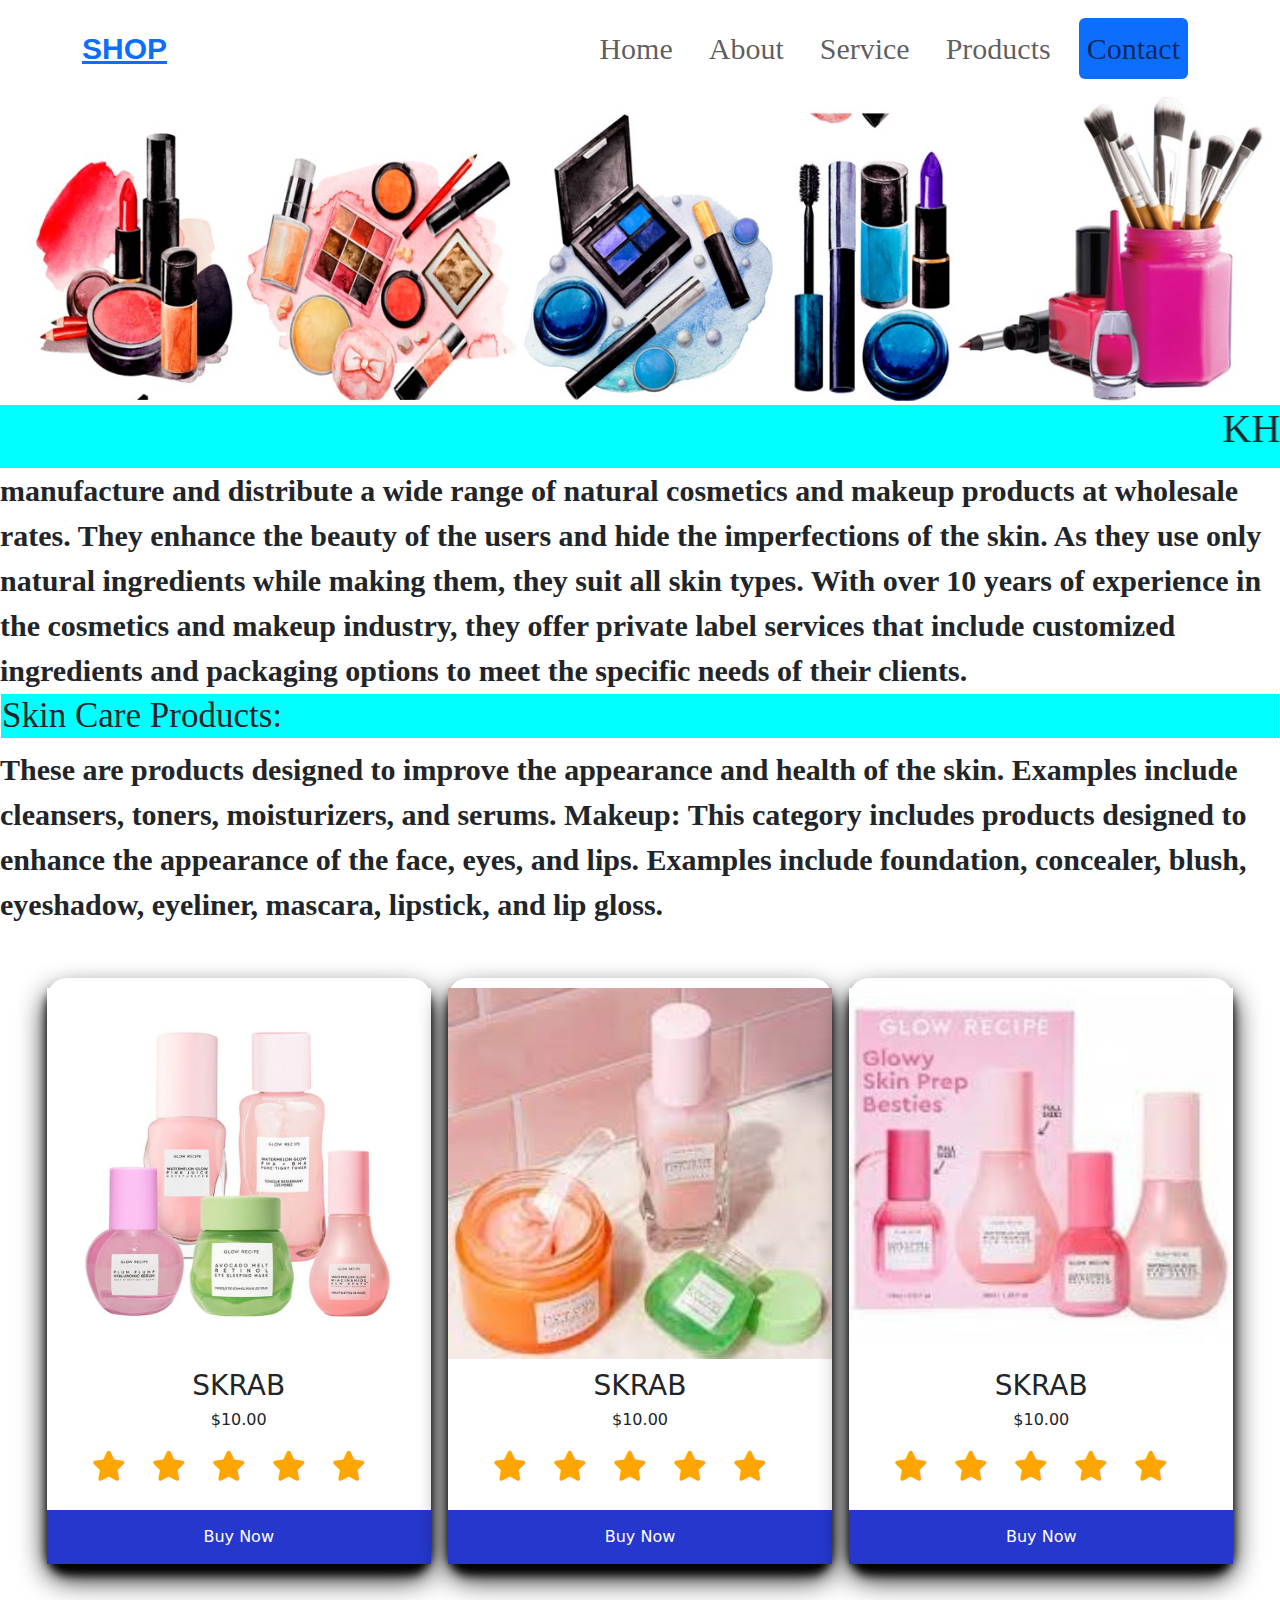
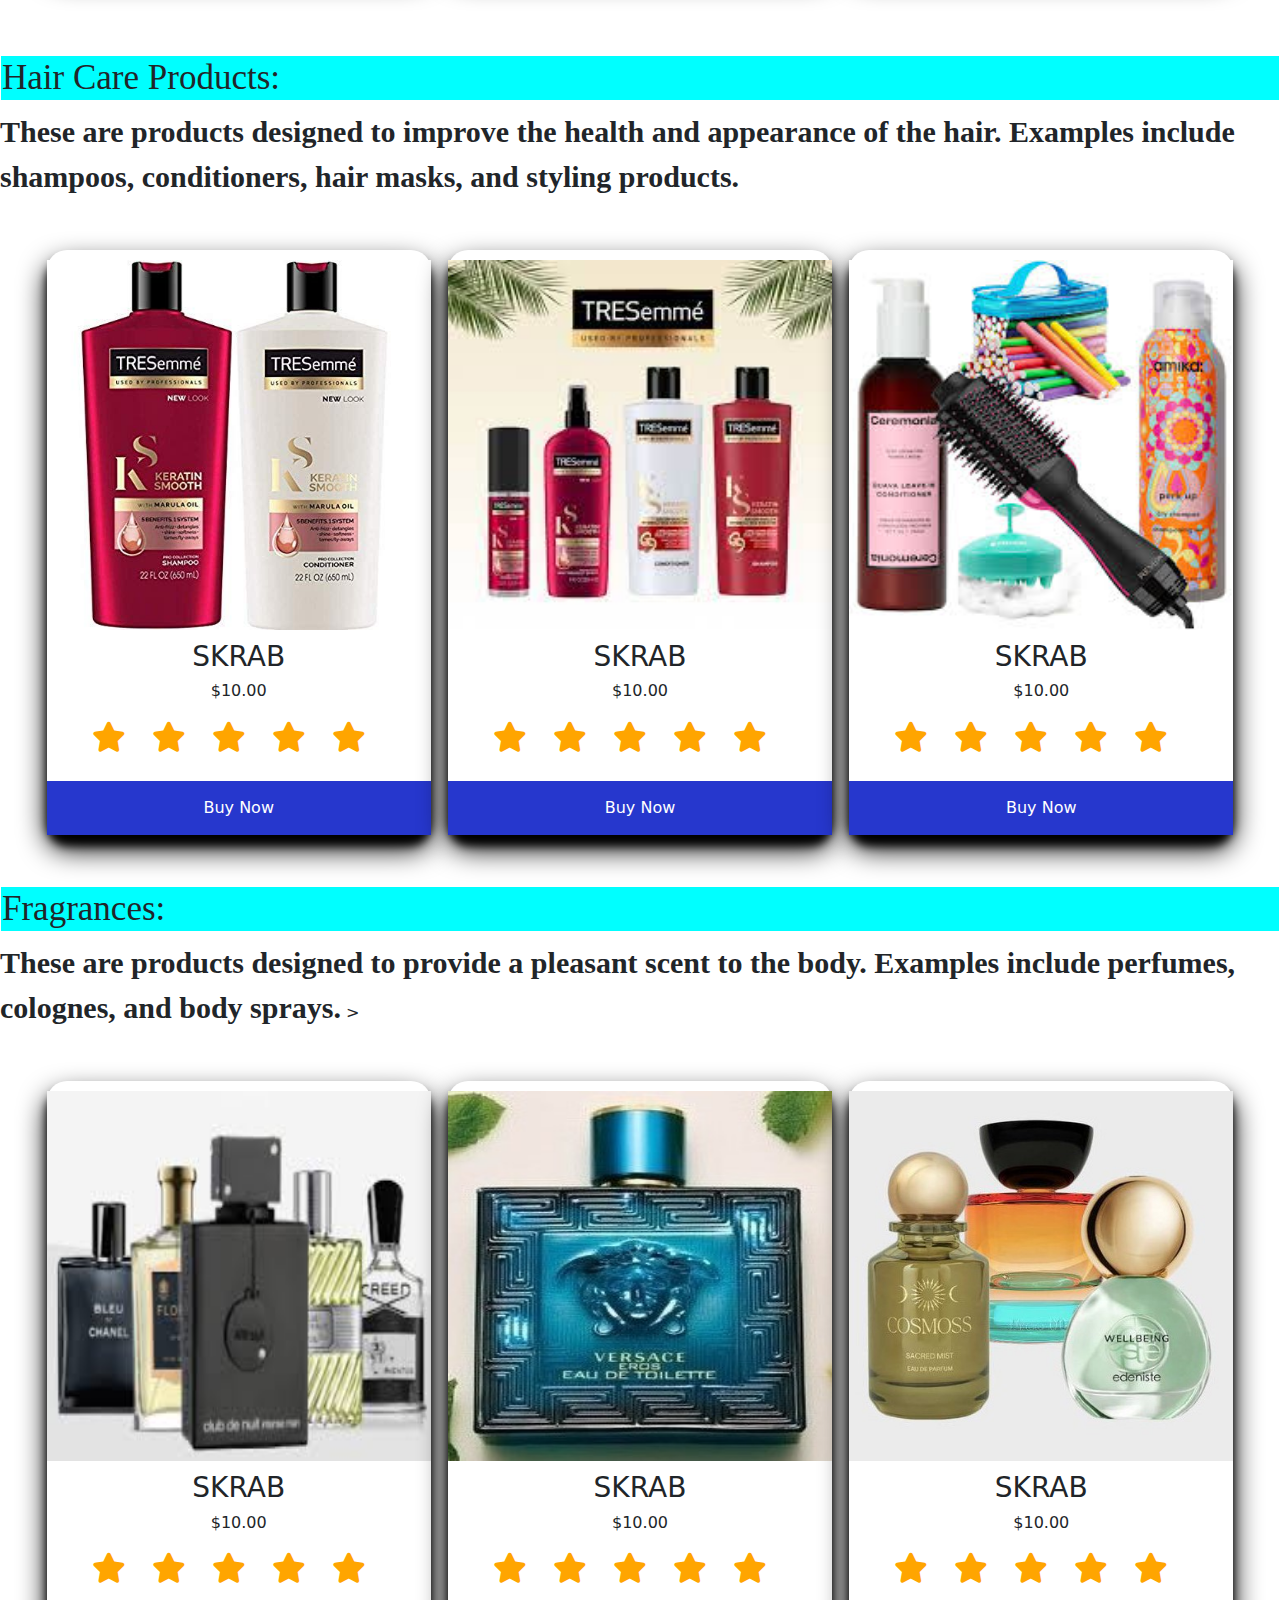
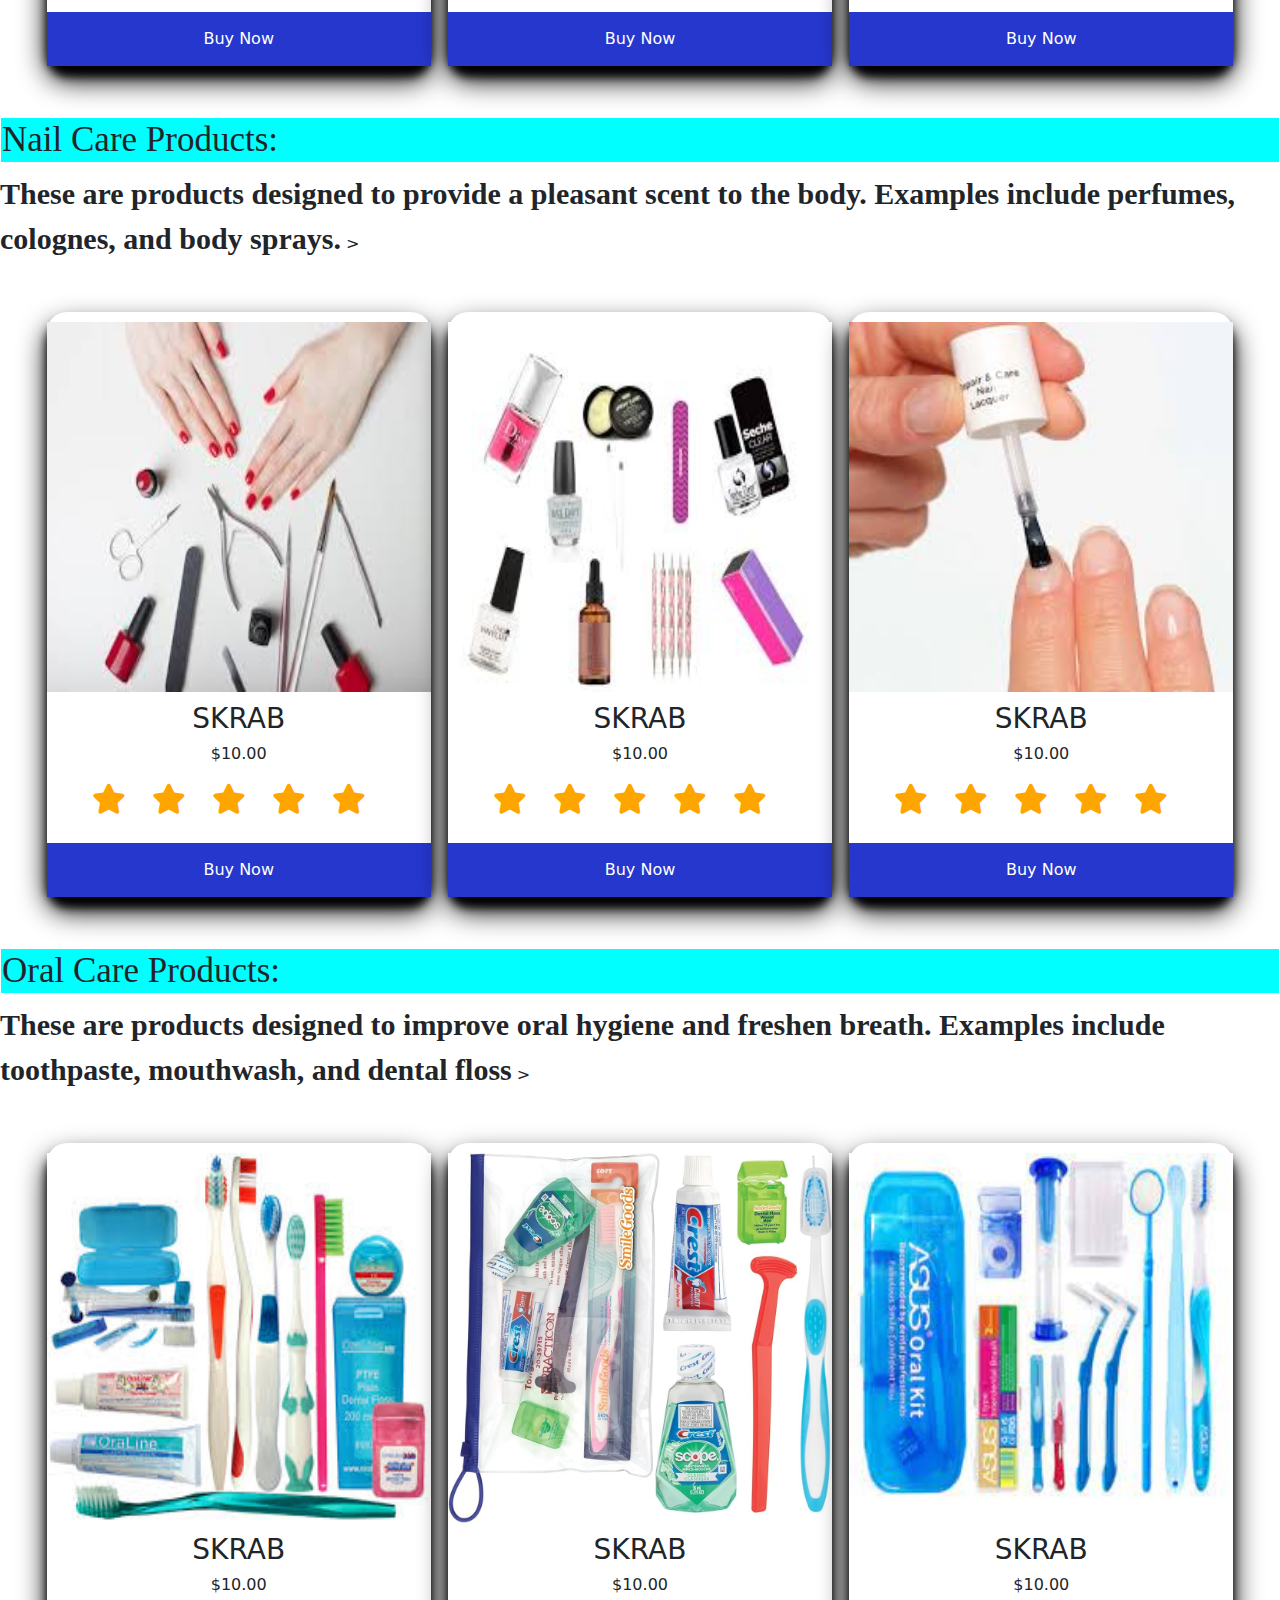
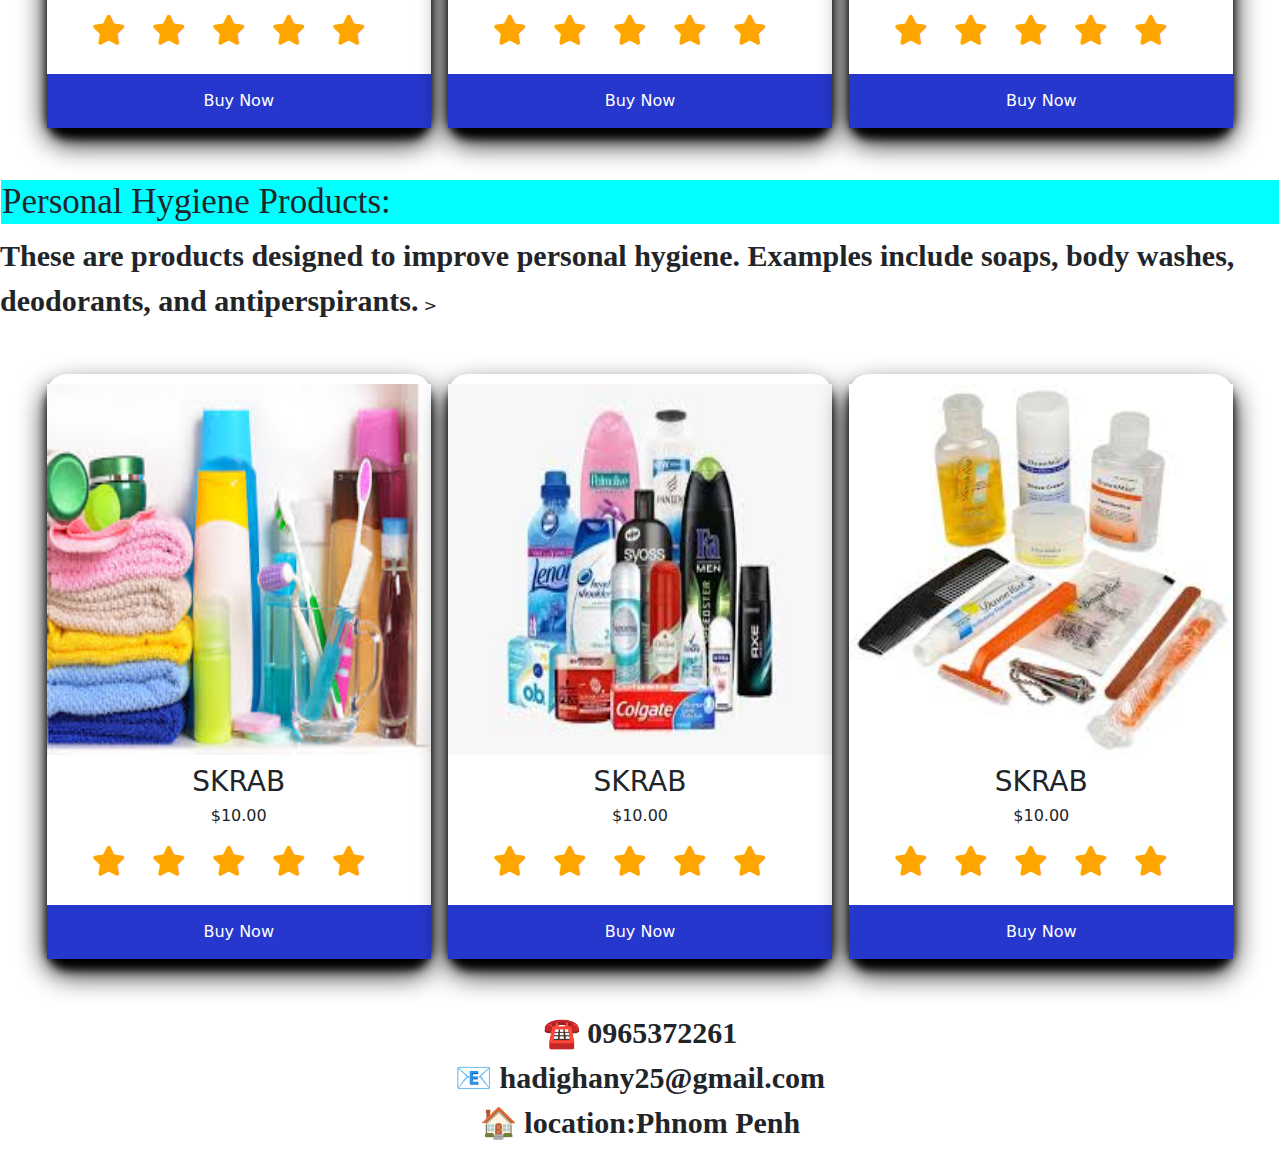
<file: html l/index.html>
<!DOCTYPE html>
<html lang="en">
  <head>
    <meta charset="UTF-8" />
    <meta name="viewport" content="width=device-width, initial-scale=1.0" />
    <title>SHOP</title>
    <link rel="stylesheet" href="style.css" />
    <link rel="stylesheet" href="https://cdn.jsdelivr.net/npm/bootstrap@5.3.3/dist/css/bootstrap.min.css">
    <script defer src="https://cdn.jsdelivr.net/npm/bootstrap@5.3.3/dist/js/bootstrap.bundle.min.js"></script>
    <link
      rel="stylesheet"
      href="https://cdnjs.cloudflare.com/ajax/libs/font-awesome/6.5.2/css/all.min.css"
    />
    <link rel="stylesheet" href="products.html">
  </head>
  <body>
    <div class="navbar navbar-expand-md">
      <div class="container">
      <a href="#" class="logo"> SHOP</a>
      <button class="humbumburger-icon navbar-toggler" data-bs-toggle="collapse" data-bs-target="#nav">
          <span class="navbar-toggler-icon"</span>
      </button>
      <div class="collapse navbar-collapse flex-row justify-content-end" id="nav">
          <ul class="navbar-nav">
              <li class="nav-item"><a href="index.html" class="nav-link">Home</a></li>
              <li class="nav-item"><a href="" class="nav-link">About</a></li>
              <li class="nav-item"><a href="" class="nav-link">Service</a></li>
              <li class="nav-item"><a href="" class="nav-link">Products</a></li>
              <li class="nav-item"><a href="contact.html" class="nav-link btn bg-primary trxt-white">Contact</a></li>
          </ul>
      </div>
    </div>
  </div> 
    

    <img src="./image/banner.jpg" alt="" />
    <div class="b">
    <marquee ><h1 >KH Cosmetic Shop</h1></marquee>
    </div>
    <b
      >manufacture and distribute a wide range of natural cosmetics and makeup
      products at wholesale rates. They enhance the beauty of the users and hide
      the imperfections of the skin. As they use only natural ingredients while
      making them, they suit all skin types. With over 10 years of experience in
      the cosmetics and makeup industry, they offer private label services that
      include customized ingredients and packaging options to meet the specific
      needs of their clients.</b
    >
    <h2 class="a">Skin Care Products:</h2>
    <b
      >These are products designed to improve the appearance and health of the
      skin. Examples include cleansers, toners, moisturizers, and serums.
      Makeup: This category includes products designed to enhance the appearance
      of the face, eyes, and lips. Examples include foundation, concealer,
      blush, eyeshadow, eyeliner, mascara, lipstick, and lip gloss.</b
    >
    <div class="gallery">
        <div class="content">
          <img style="height: 9.8cm;" src="./image/skin1.jpg" alt="" />
          <h3>SKRAB</h3>
  
          <h6>$10.00</h6>
          <ul>
            <li><i class="fa fa-star checked"></i></li>
            <li><i class="fa fa-star checked"></i></li>
            <li><i class="fa fa-star checked"></i></li>
            <li><i class="fa fa-star checked"></i></li>
            <li><i class="fa fa-star checked"></i></li>
          </ul>
          <a href="pay.html"> <button class="buy-1">Buy Now</button></a>
        </div>
        <p>&nbsp; &nbsp;</p>

        <div class="content">
            <img style="height: 9.8cm;" src="./image/skin2.jpg" alt="" />
            <h3>SKRAB</h3>
    
            <h6>$10.00</h6>
            <ul>
              <li><i class="fa fa-star checked"></i></li>
              <li><i class="fa fa-star checked"></i></li>
              <li><i class="fa fa-star checked"></i></li>
              <li><i class="fa fa-star checked"></i></li>
              <li><i class="fa fa-star checked"></i></li>
            </ul>
            <a href="pay.html"> <button class="buy-1">Buy Now</button></a>
          </div>
          <p>&nbsp; &nbsp;</p>

          <div class="content">
            <img style="height: 9.8cm;" src="./image/skin3.jpg" alt="" />
            <h3>SKRAB</h3>
    
            <h6>$10.00</h6>
            <ul>
              <li><i class="fa fa-star checked"></i></li>
              <li><i class="fa fa-star checked"></i></li>
              <li><i class="fa fa-star checked"></i></li>
              <li><i class="fa fa-star checked"></i></li>
              <li><i class="fa fa-star checked"></i></li>
            </ul>
            <a href="pay.html"> <button class="buy-1">Buy Now</button></a>
          </div>
    </div>
          <p>&nbsp; &nbsp;</p>

          <h2 class="a">Hair Care Products:</h2>
          <b
            >These are products designed to improve the health and appearance of the
            hair. Examples include shampoos, conditioners, hair masks, and styling
            products.</b
          >
          <div class="gallery">
            <div class="content">
              <img style="height: 9.8cm;" src="./image/hair1.jpg" alt="" />
              <h3>SKRAB</h3>
      
              <h6>$10.00</h6>
              <ul>
                <li><i class="fa fa-star checked"></i></li>
                <li><i class="fa fa-star checked"></i></li>
                <li><i class="fa fa-star checked"></i></li>
                <li><i class="fa fa-star checked"></i></li>
                <li><i class="fa fa-star checked"></i></li>
              </ul>
              <a href="pay.html"> <button class="buy-1">Buy Now</button></a>
            </div>
            <p>&nbsp; &nbsp;</p>
    
            <div class="content">
                <img style="height: 9.8cm;" src="./image/hair2.jpg" alt="" />
                <h3>SKRAB</h3>
        
                <h6>$10.00</h6>
                <ul>
                  <li><i class="fa fa-star checked"></i></li>
                  <li><i class="fa fa-star checked"></i></li>
                  <li><i class="fa fa-star checked"></i></li>
                  <li><i class="fa fa-star checked"></i></li>
                  <li><i class="fa fa-star checked"></i></li>
                </ul>
                <a href="pay.html"> <button class="buy-1">Buy Now</button></a>
              </div>
              <p>&nbsp; &nbsp;</p>
    
              <div class="content">
                <img style="height: 9.8cm;" src="./image/hair3.jpg" alt="" />
                <h3>SKRAB</h3>
        
                <h6>$10.00</h6>
                <ul>
                  <li><i class="fa fa-star checked"></i></li>
                  <li><i class="fa fa-star checked"></i></li>
                  <li><i class="fa fa-star checked"></i></li>
                  <li><i class="fa fa-star checked"></i></li>
                  <li><i class="fa fa-star checked"></i></li>
                </ul>
                <a href="pay.html"> <button class="buy-1">Buy Now</button></a>
              </div>
        </div>
        <h2 class="a">Fragrances:</h2>
    <b
      >These are products designed to provide a pleasant scent to the body.
      Examples include perfumes, colognes, and body sprays.</b
    >
    >
    <div class="gallery">
      <div class="content">
        <img style="height: 9.8cm;" src="./image/Fragrance1.jpg" alt="" />
        <h3>SKRAB</h3>

        <h6>$10.00</h6>
        <ul>
          <li><i class="fa fa-star checked"></i></li>
          <li><i class="fa fa-star checked"></i></li>
          <li><i class="fa fa-star checked"></i></li>
          <li><i class="fa fa-star checked"></i></li>
          <li><i class="fa fa-star checked"></i></li>
        </ul>
        <a href="pay.html"> <button class="buy-1">Buy Now</button></a>
      </div>
      <p>&nbsp; &nbsp;</p>

      <div class="content">
          <img style="height: 9.8cm;" " src="./image/Fragrance2.jpg" alt="" />
          <h3>SKRAB</h3>
  
          <h6>$10.00</h6>
          <ul>
            <li><i class="fa fa-star checked"></i></li>
            <li><i class="fa fa-star checked"></i></li>
            <li><i class="fa fa-star checked"></i></li>
            <li><i class="fa fa-star checked"></i></li>
            <li><i class="fa fa-star checked"></i></li>
          </ul>
          <a href="pay.html"> <button class="buy-1">Buy Now</button></a>
        </div>
        <p>&nbsp; &nbsp;</p>

        <div class="content">
          <img style="height: 9.8cm;" src="./image/Fragrance3.jpg" alt="" />
          <h3>SKRAB</h3>
  
          <h6>$10.00</h6>
          <ul>
            <li><i class="fa fa-star checked"></i></li>
            <li><i class="fa fa-star checked"></i></li>
            <li><i class="fa fa-star checked"></i></li>
            <li><i class="fa fa-star checked"></i></li>
            <li><i class="fa fa-star checked"></i></li>
          </ul>
          <a href="pay.html"> <button class="buy-1">Buy Now</button></a>
        </div>
  </div>

    <h2 class="a">Nail Care Products:</h2>
    <b
      >These are products designed to provide a pleasant scent to the body.
      Examples include perfumes, colognes, and body sprays.</b
    >
    >
    <div class="gallery">
      <div class="content">
        <img style="height: 9.8cm;" src="./image/nail1.jpg" alt="" />
        <h3>SKRAB</h3>

        <h6>$10.00</h6>
        <ul>
          <li><i class="fa fa-star checked"></i></li>
          <li><i class="fa fa-star checked"></i></li>
          <li><i class="fa fa-star checked"></i></li>
          <li><i class="fa fa-star checked"></i></li>
          <li><i class="fa fa-star checked"></i></li>
        </ul>
        <a href="pay.html"> <button class="buy-1">Buy Now</button></a>
      </div>
      <p>&nbsp; &nbsp;</p>

      <div class="content">
          <img style="height: 9.8cm; " src="./image/nail2.jpg" alt="" />
          <h3>SKRAB</h3>
  
          <h6>$10.00</h6>
          <ul>
            <li><i class="fa fa-star checked"></i></li>
            <li><i class="fa fa-star checked"></i></li>
            <li><i class="fa fa-star checked"></i></li>
            <li><i class="fa fa-star checked"></i></li>
            <li><i class="fa fa-star checked"></i></li>
          </ul>
          <a href="pay.html"> <button class="buy-1">Buy Now</button></a>
        </div>
        <p>&nbsp; &nbsp;</p>

        <div class="content">
          <img style="height: 9.8cm; "src="./image/nail3.jpg" alt="" />
          <h3>SKRAB</h3>
  
          <h6>$10.00</h6>
          <ul>
            <li><i class="fa fa-star checked"></i></li>
            <li><i class="fa fa-star checked"></i></li>
            <li><i class="fa fa-star checked"></i></li>
            <li><i class="fa fa-star checked"></i></li>
            <li><i class="fa fa-star checked"></i></li>
          </ul>
          <a href="pay.html"> <button class="buy-1">Buy Now</button></a>
        </div>
  </div>

    <h2 class="a">Oral Care Products:</h2>
    <b
      >These are products designed to improve oral hygiene and freshen breath.
      Examples include toothpaste, mouthwash, and dental floss</b
    >
    >
    <div class="gallery">
      <div class="content">
        <img style="height: 9.8cm;" src="./image/oral1.jpg" alt="" />
        <h3>SKRAB</h3>

        <h6>$10.00</h6>
        <ul>
          <li><i class="fa fa-star checked"></i></li>
          <li><i class="fa fa-star checked"></i></li>
          <li><i class="fa fa-star checked"></i></li>
          <li><i class="fa fa-star checked"></i></li>
          <li><i class="fa fa-star checked"></i></li>
        </ul>
        <a href="pay.html"> <button class="buy-1">Buy Now</button></a>
      </div>
      <p>&nbsp; &nbsp;</p>

      <div class="content">
          <img style="height: 9.8cm; " src="./image/oral2.jpg" alt="" />
          <h3>SKRAB</h3>
  
          <h6>$10.00</h6>
          <ul>
            <li><i class="fa fa-star checked"></i></li>
            <li><i class="fa fa-star checked"></i></li>
            <li><i class="fa fa-star checked"></i></li>
            <li><i class="fa fa-star checked"></i></li>
            <li><i class="fa fa-star checked"></i></li>
          </ul>
          <a href="pay.html"> <button class="buy-1">Buy Now</button></a>
        </div>
        <p>&nbsp; &nbsp;</p>

        <div class="content">
          <img style="height: 9.8cm;" src="./image/oral3.jpg" alt="" />
          <h3>SKRAB</h3>
  
          <h6>$10.00</h6>
          <ul>
            <li><i class="fa fa-star checked"></i></li>
            <li><i class="fa fa-star checked"></i></li>
            <li><i class="fa fa-star checked"></i></li>
            <li><i class="fa fa-star checked"></i></li>
            <li><i class="fa fa-star checked"></i></li>
          </ul>
          <a href="pay.html"> <button class="buy-1">Buy Now</button></a>
        </div>
  </div>

    <h2 class="a">Personal Hygiene Products:</h2>
    <b
      >These are products designed to improve personal hygiene. Examples include
      soaps, body washes, deodorants, and antiperspirants.</b
    >
    >
    <div class="gallery">
      <div class="content">
        <img style="height: 9.8cm;" src="./image/personal1.jpg" alt="" />
        <h3>SKRAB</h3>

        <h6>$10.00</h6>
        <ul>
          <li><i class="fa fa-star checked"></i></li>
          <li><i class="fa fa-star checked"></i></li>
          <li><i class="fa fa-star checked"></i></li>
          <li><i class="fa fa-star checked"></i></li>
          <li><i class="fa fa-star checked"></i></li>
        </ul>
        <a href="pay.html"> <button class="buy-1">Buy Now</button></a>
      </div>
      <p>&nbsp; &nbsp;</p>

      <div class="content">
          <img style="height: 9.8cm;" src="./image/personal2.jpg" alt="" />
          <h3>SKRAB</h3>
  
          <h6>$10.00</h6>
          <ul>
            <li><i class="fa fa-star checked"></i></li>
            <li><i class="fa fa-star checked"></i></li>
            <li><i class="fa fa-star checked"></i></li>
            <li><i class="fa fa-star checked"></i></li>
            <li><i class="fa fa-star checked"></i></li>
          </ul>
          <a href="pay.html"> <button class="buy-1">Buy Now</button></a>
        </div>
        <p>&nbsp; &nbsp;</p>

        <div class="content">
          <img style="height: 9.8cm;" src="./image/personal3.jpg" alt="" />
          <h3>SKRAB</h3>
  
          <h6>$10.00</h6>
          <ul>
            <li><i class="fa fa-star checked"></i></li>
            <li><i class="fa fa-star checked"></i></li>
            <li><i class="fa fa-star checked"></i></li>
            <li><i class="fa fa-star checked"></i></li>
            <li><i class="fa fa-star checked"></i></li>
          </ul>
          <a href="pay.html"> <button class="buy-1">Buy Now</button></a>
        </div>
  </div>
    <address class="text-center my-4">
      <b>☎️ 0965372261</b><br />
      <b>📧 hadighany25@gmail.com</b><br>
      <b>🏠 location:Phnom Penh </b>
    </address>
  </body>
</html>
</file>
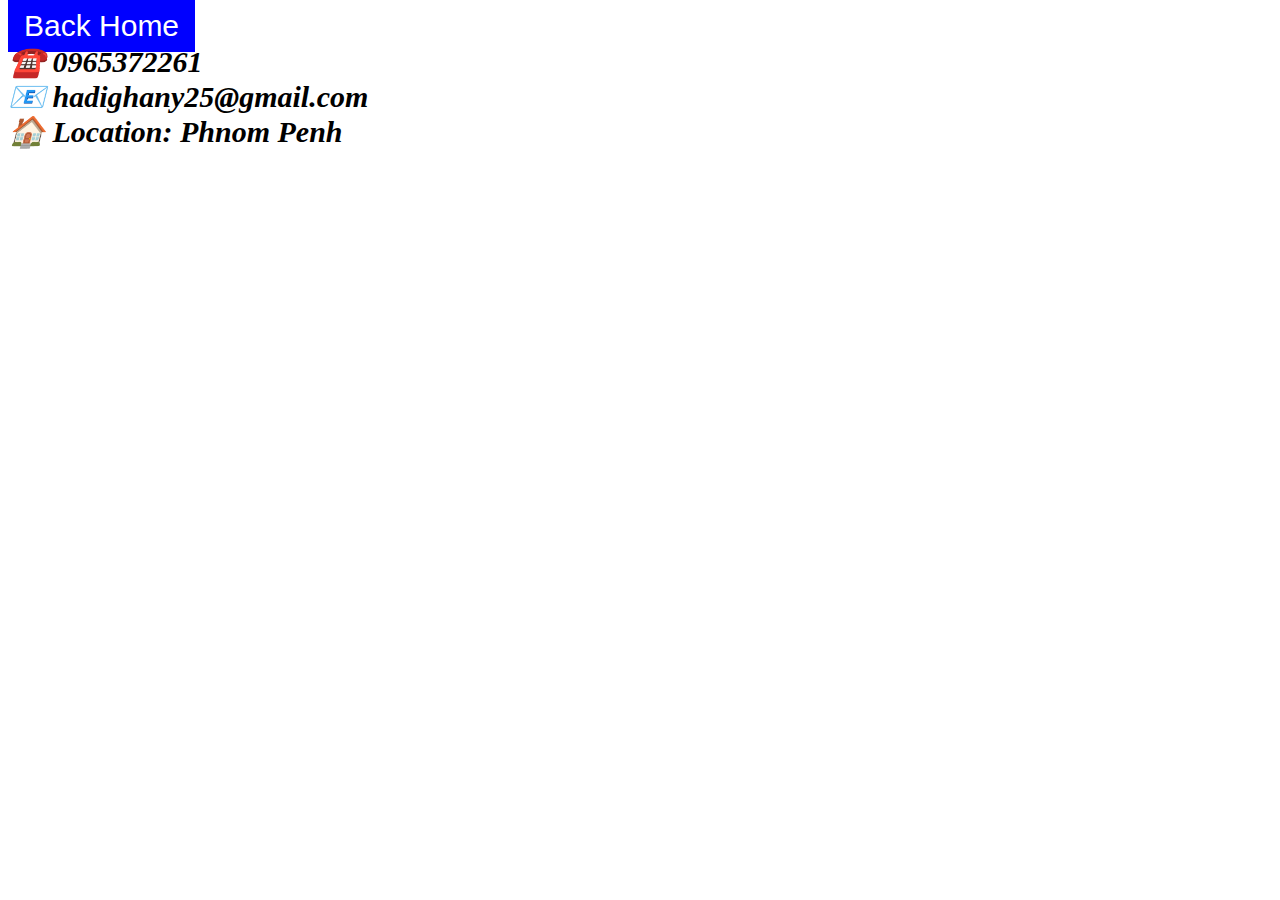
<file: html l/contact.html>
<!DOCTYPE html>
<html lang="en">
  <head>
    <meta charset="UTF-8" />
    <meta name="viewport" content="width=device-width, initial-scale=1.0" />
    <title>Contact</title>
    <style>
      address {
        font-size: 30px;
      }
      .back-home {
        font-size: 30px;
        background-color: blue;
        color: white;
        padding: 10px;
      }
      .back-home button {
        background: none;
        border: none;
        color: inherit;
        font-size: inherit;
        cursor: pointer;
      }
    </style>
  </head>
  <body>
    <a href="index.html" class="back-home">
      <button>Back Home</button>
    </a>
    <address>
      <b>☎️ 0965372261</b><br />
      <b>📧 hadighany25@gmail.com</b><br />
      <b>🏠 Location: Phnom Penh</b>
    </address>
  </body>
</html>
</file>
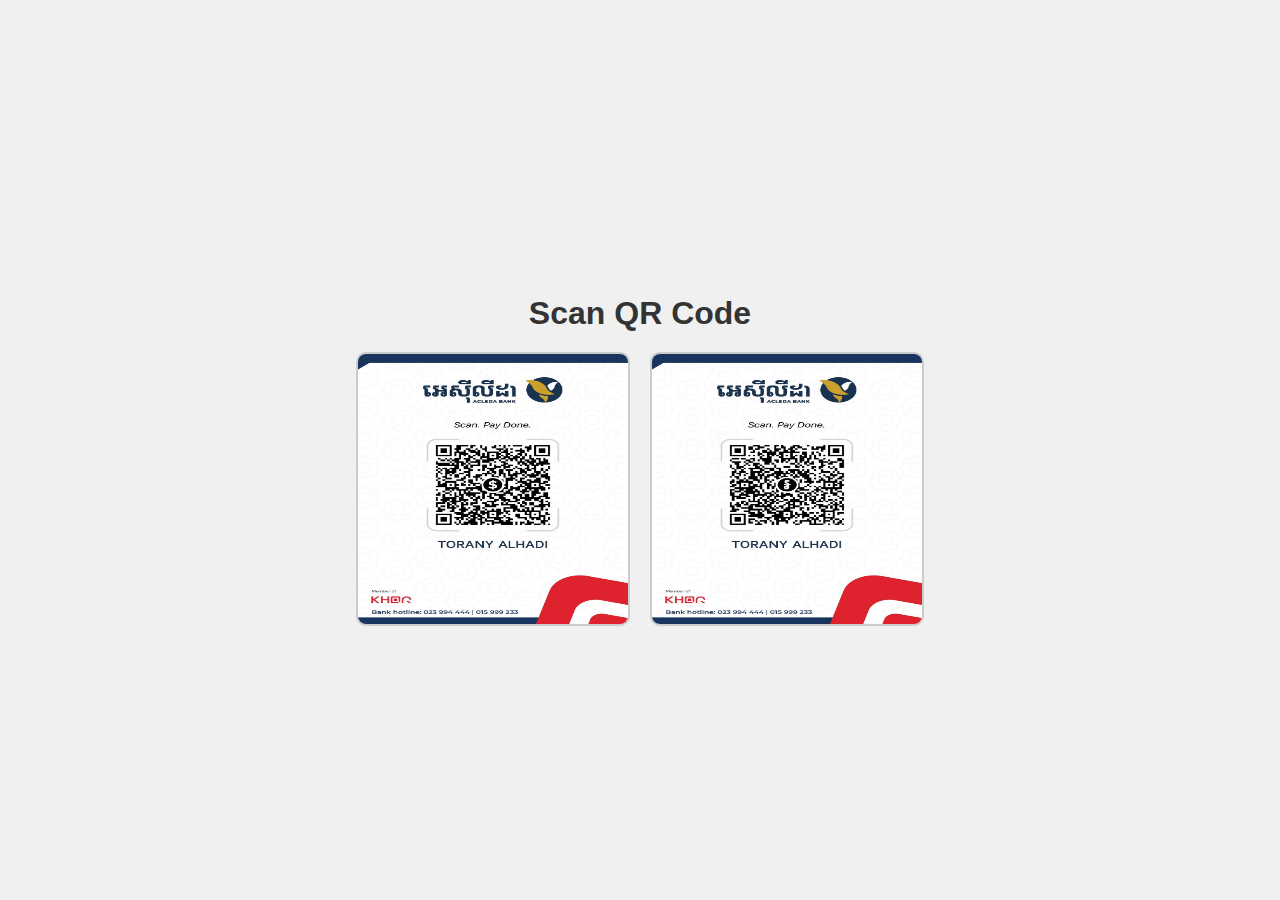
<file: html l/pay.html>
<!DOCTYPE html>
<html lang="en">
  <head>
    <meta charset="UTF-8" />
    <meta name="viewport" content="width=device-width, initial-scale=1.0" />
    <title>Pay</title>
    <style>
      body {
        display: flex;
        flex-direction: column;
        align-items: center;
        justify-content: center;
        height: 100vh;
        margin: 0;
        font-family: Arial, sans-serif;
        background-color: #f0f0f0;
      }

      h1 {
        color: #333;
        margin-bottom: 20px;
      }

      .qr-container {
        display: flex;
        gap: 20px;
      }

      img {
        height: 30vh;
        width: 30vh;
        border: 2px solid #ccc;
        border-radius: 10px;
        background-color: #fff;
      }
    </style>
  </head>
  <body>
    <h1>Scan QR Code</h1>
    <div class="qr-container">
      <img src="./image/aclida $.jpg" alt="QR Code 1" />
      <img src="./image/aclida ៛.jpg" alt="QR Code 2" />
    </div>
  </body>
</html>
</file>
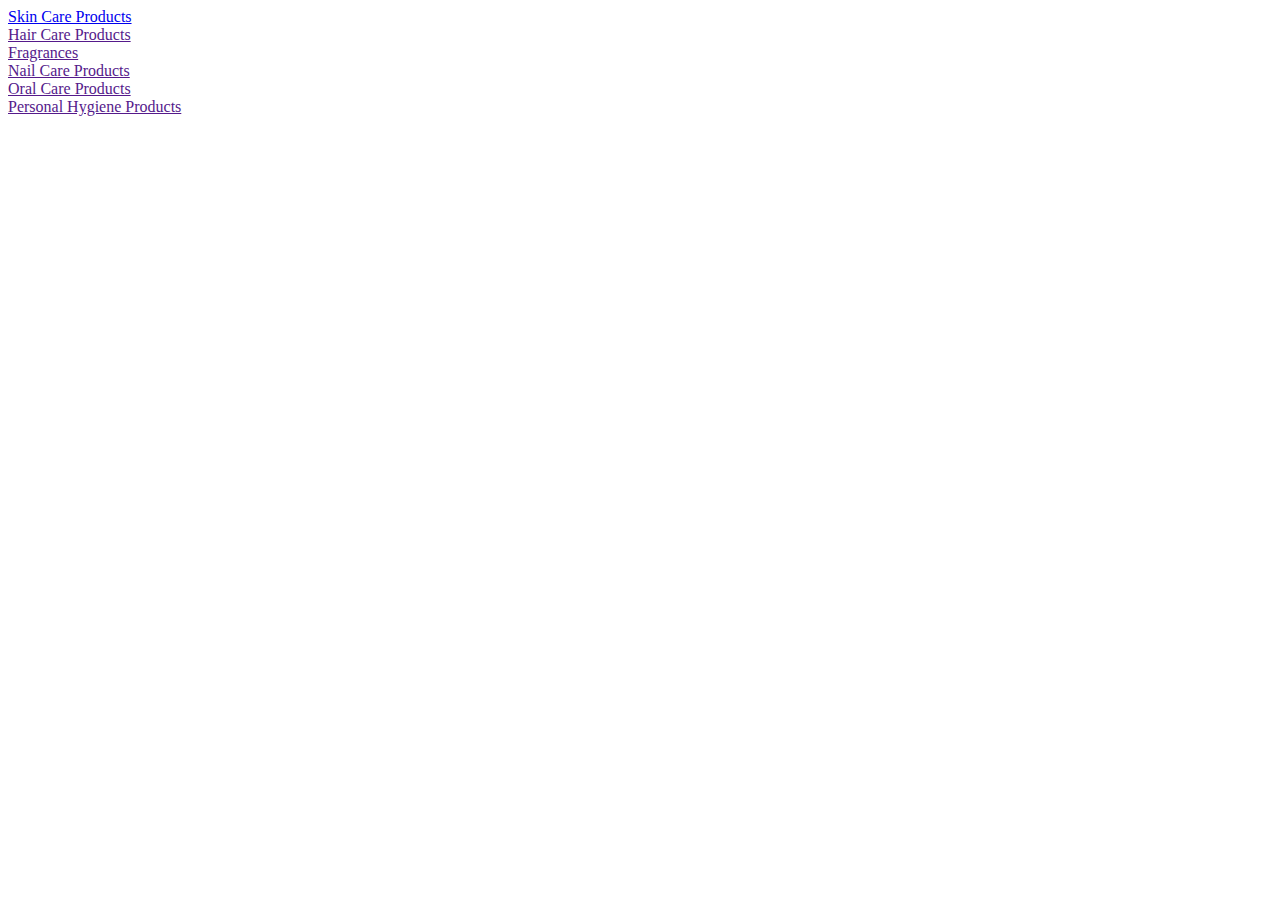
<file: html l/products.html>
<!DOCTYPE html>
<html lang="en">
  <head>
    <meta charset="UTF-8" />
    <meta name="viewport" content="width=device-width, initial-scale=1.0" />
    <title>products</title>
  </head>
  <body>
    <div>
    <a href=" index.html ">Skin Care Products</a><br>
    <a href="">Hair Care Products</a><br>
    <a href="">Fragrances</a><br>
    <a href="">Nail Care Products</a><br>
    <a href="">Oral Care Products</a><br>
    <a href="">Personal Hygiene Products</a><br />
</div>
</html>
</file>
<file: html l/style.css>
h3 {
    text-align: center;
    font-size: 30px;
    margin: 0;
    padding-top: 10px;
  }

  .gallery {
    display: flex;
    flex-wrap: wrap;
    width: 100%;
    justify-content: center;
    align-items: center;
    margin: 50px 0;
  }

  .content {
    width: 30%;
    margin: 1px;
    box-sizing: border-box;
    float: left;
    text-align: center;
    border-radius: 20px;
    cursor: pointer;
    padding-top: 10px;
    box-shadow: 0 14px 28px rgba(0, 0, 0, 25), 0 10px 10px rgba(0, 0, 0, 22);
    transition: 0.4s;
    background: white;
  }
  /* ដាក់ឪ្យរូបមានចលនា */
  .content:hover{
    box-shadow: 0 3px 6px rgba(0, 0, 0, 16);0 3px 6px rgba(0, 0, 0, 23);
    transform::translate(0px, -8px);
  }

  img{
    width: 100%;
    height: 150%;
    text-align: center;
    display: block;
  }
   /* ដាក់ស្តៃលើចំនួនលុយ */
  h6{
    font-size: 26px;
    text-align: center;
    color: #ff00bb;
    margin: 0;
  }
  /* ទីតាំងផ្កាយ */
  ul{
     list-style: none; /*លុបចំណុចៗ */
    display: flex; /*ដាក់ឪ្យវាដេក */
    justify-content:baseline;
    align-items: center;
    padding-top: 0;
  }

  li{
    padding: 10px;
  }
  /* ដាក់ស្តៃលើផ្កាយ */
  .fa{
    font-size: 30px;
    transition: .4s;
    margin: 3px;
  }
  /* ដាក់ពណ៍លើផ្កាយ */
  .checked{
    color: orange;
  }
/* ដាក់ឧ្យផ្កាយមានចលនា */
  .fa:hover{
    transform:scale(1.3);
    transition: .6s;
  }

  button{
      text-align: center;
      font-size: 24px;
      color: white;
      width: 100%;
      padding: 15px;
      border: 0;
      outline: none;
      cursor: pointer;
      margin-top: 5px;
      border-bottom-left-radius: 20px ;
      border-bottom-right-radius: 20px;
  }

  .buy-1{
      background: rgb(38, 55, 205);
  }

  @media(max-width:1000px){
      .content{
          width: 45%;
      }
  }
  @media(max-width:750px){
      .content{
          width: 100%;
      }
  }
  .logo {
    font-size: 30px;
    font-weight: bold;
    font-family: "Franklin Gothic Medium", "Arial Narrow", Arial, sans-serif;
  }
  
  li a:hover {
    background-color: yellow;
  }
  .navbar-nav {
    font-size: 30px;
    font-family: fantasy;
  }
  
  b {
    font-family: Cambria, Cochin, Georgia, Times, "Times New Roman", serif;
    font-size: 30px;
  }
  div.b {
    background-color: aqua;
    font-family: Algerian;
  }
  h2.a {
    font-family: Algerian;
    font-size: 35px;
    background-color: aqua;
    /* color: red; */
    border: 1px solid white;
    padding: 1px;
  }
  
  .main-session img {
    height: 30vh;
    width: 30vh;
  }
</file>
